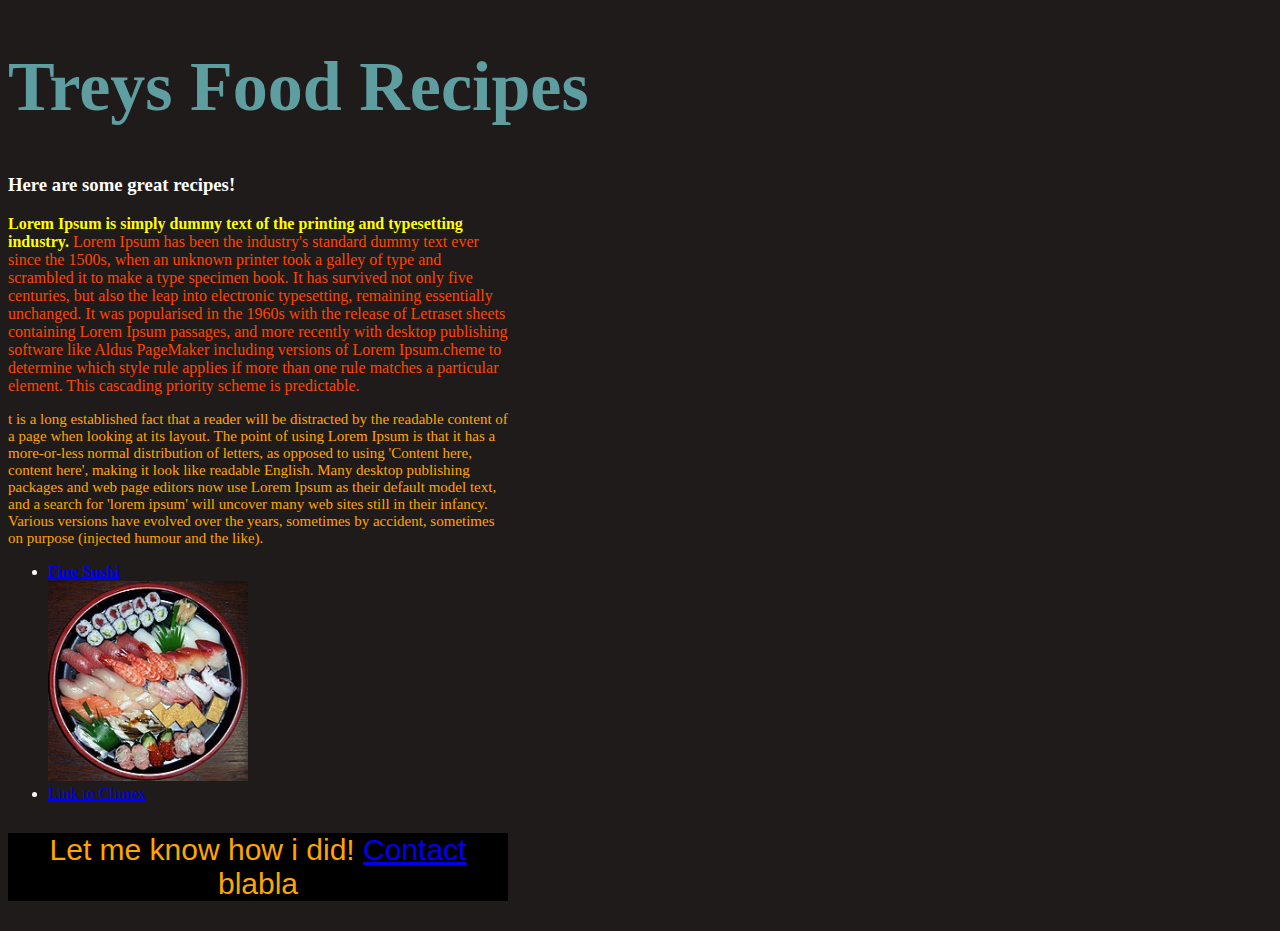
<file: index.html>
<!DOCTYPE html>
<html lang="en">
<head>
    <meta charset="UTF-8">
    <meta http-equiv="X-UA-Compatible" content="IE=edge">
    <meta name="viewport" content="width=device-width, initial-scale=1.0">
    <title>Home Page</title>
    <link rel="stylesheet" href="./css/style.css">
</head>
<body>
    <h1>Treys Food Recipes</h1>
    <h3>Here are some great recipes!</h3>
    <div class="top-section">
        <p class="intro"> <span class="highlight">Lorem Ipsum is simply dummy text of the printing and typesetting industry.</span> Lorem Ipsum has been the industry's standard dummy text ever since the 1500s, when an unknown printer took a galley of type and scrambled it to make a type specimen book. It has survived not only five centuries, but also the leap into electronic typesetting, remaining essentially unchanged. It was popularised in the 1960s with the release of Letraset sheets containing Lorem Ipsum passages, and more recently with desktop publishing software like Aldus PageMaker including versions of Lorem Ipsum.cheme to determine which style rule applies if more than one rule matches a particular element. This cascading priority scheme is predictable. </p>
    </div>
    <div class="bottom-section">
    <p class="outro">t is a long established fact that a reader will be distracted by the readable content of a page when looking at its layout. The point of using Lorem Ipsum is that it has a more-or-less normal distribution of letters, as opposed to using 'Content here, content here', making it look like readable English. Many desktop publishing packages and web page editors now use Lorem Ipsum as their default model text, and a search for 'lorem ipsum' will uncover many web sites still in their infancy. Various versions have evolved over the years, sometimes by accident, sometimes on purpose (injected humour and the like).</p>
    </div>
    <ul>
        <li>
            <a href="./pages/recipes/sushi.html"> <strong>Fine Sushi <br> </strong> 
            <img class="sushi" src="./img/Sushi_platter.jpg" alt="Sushi plate">
        </a> 
        </li>

        <li><a href="./pages/recipes/climex.html"> Link to Climex</a></li>
    </ul>
</body>
<footer>
    <div class = "footer">
        <p>Let me know how i did! <a href="https://about.facebook.com/" target="_blank"> Contact</a> blabla</p>
    </div>
</footer>
</html>
</file>
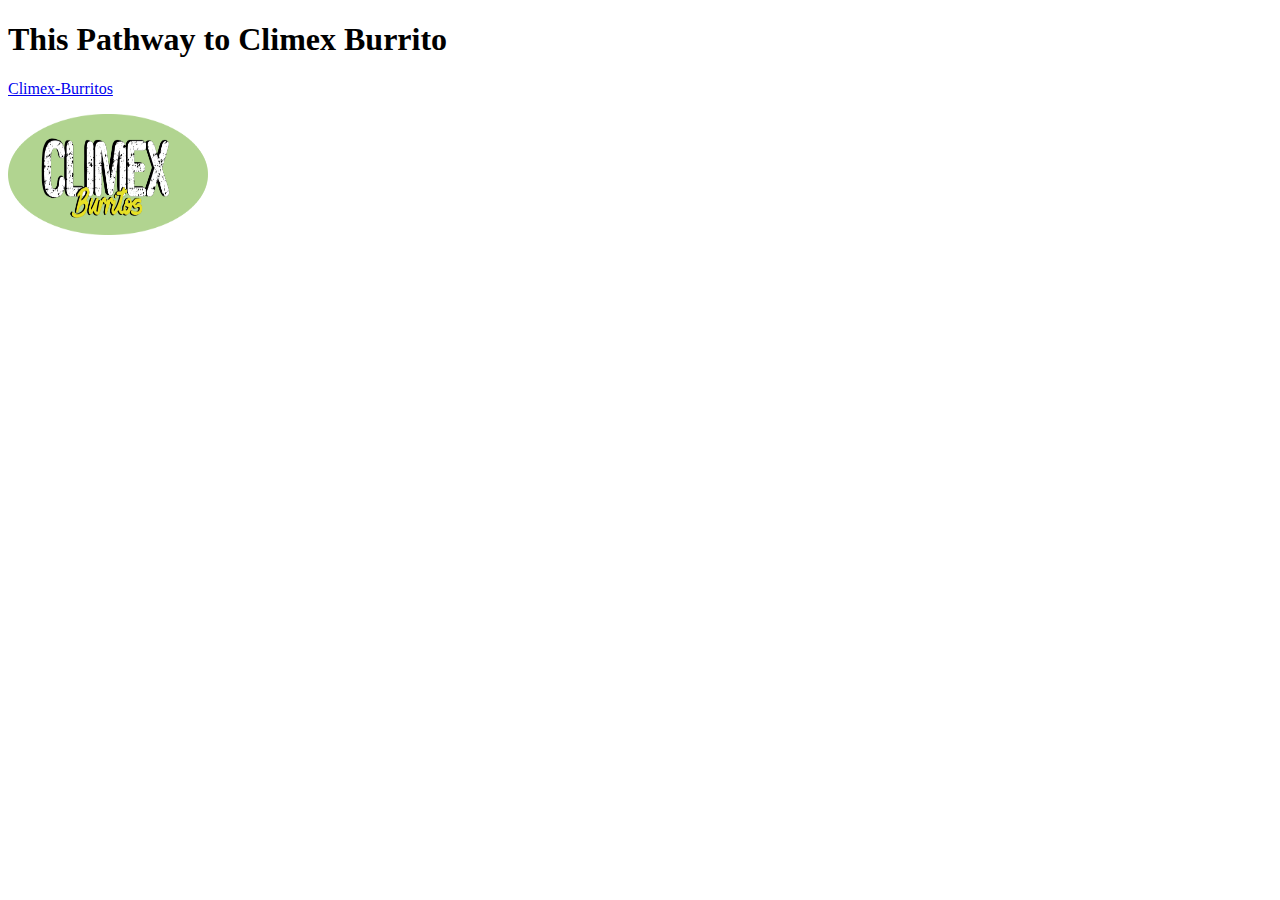
<file: pages/recipes/climex.html>
<!DOCTYPE html>
<html lang="en">
<head>
    <meta charset="UTF-8">
    <title>Climex Burrito</title>
</head>
<body>
    <h1>This Pathway to Climex Burrito</h1>
    <a href="https://www.climex-burritos.de">Climex-Burritos 
        <p><img src="../../img/logo.png" width="200" height="121" alt="Climex Burrito logo"></p>
    </a>
</body>
</html>
</file>
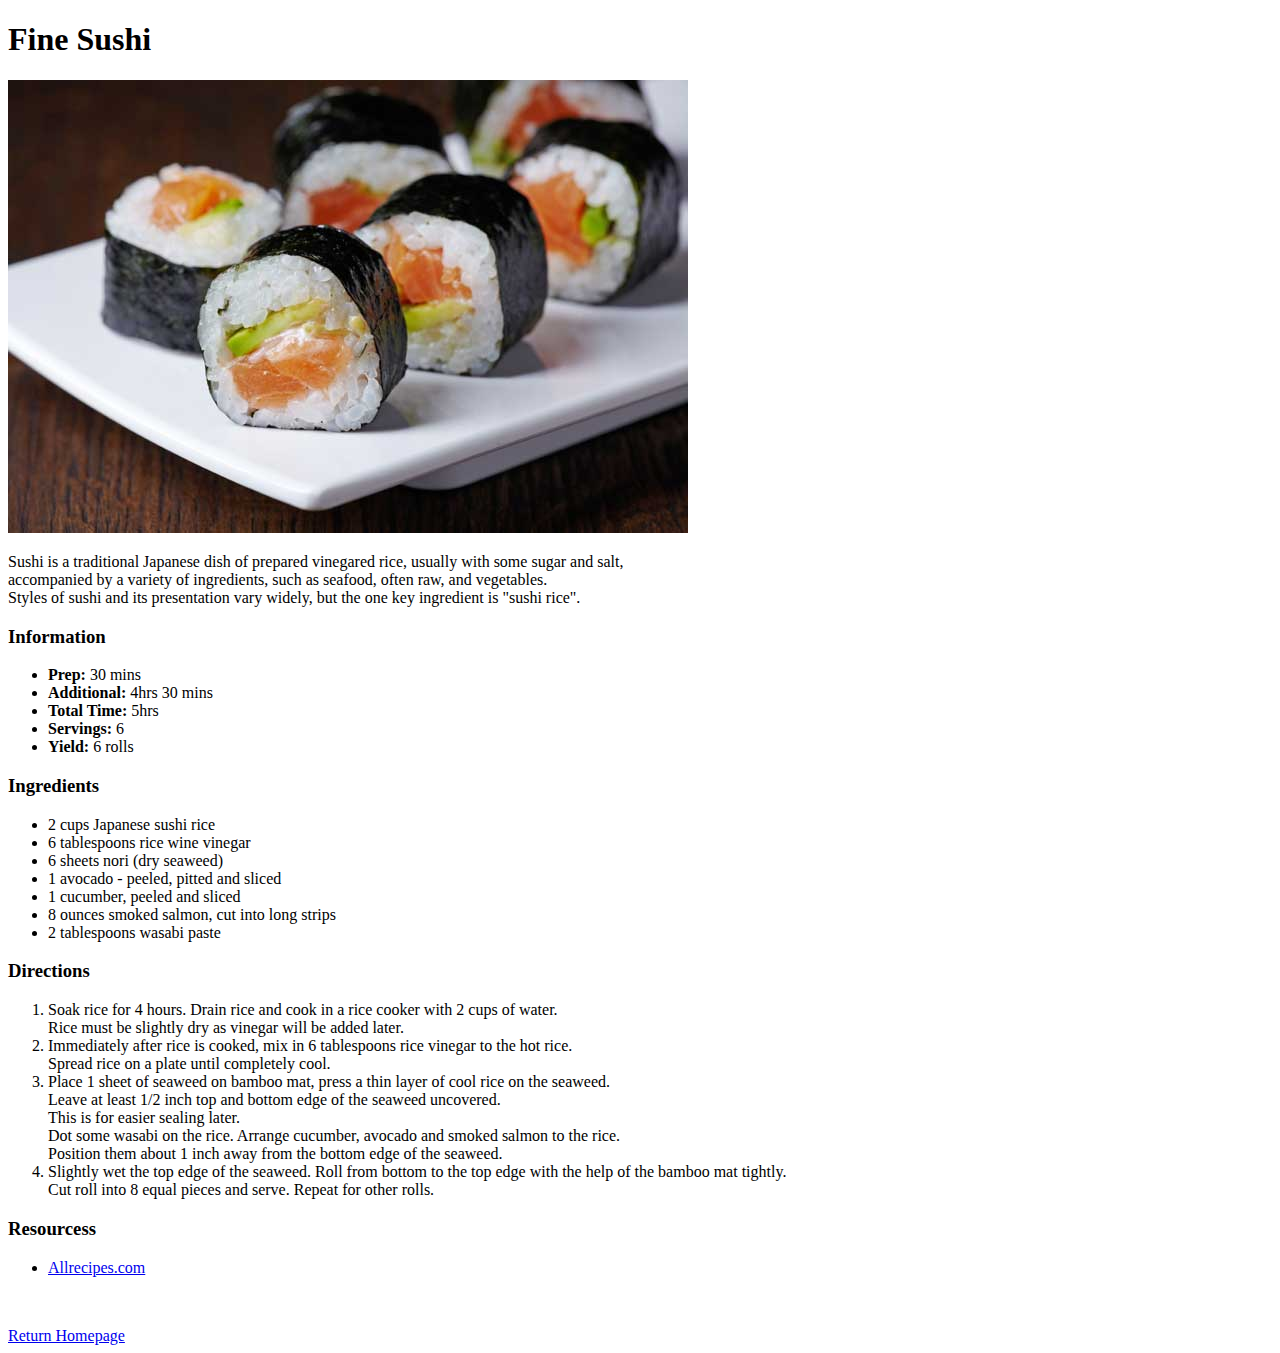
<file: pages/recipes/sushi.html>
<!DOCTYPE html>
<html lang="en">
<head>
    <meta charset="UTF-8">
    <title>Fine Sushi</title>
</head>
<body>
    <h1>Fine Sushi</h1>
    <img src="../../img/sushi.jpg" alt="Roll of Sushi">
    <p>Sushi is a traditional Japanese dish of prepared vinegared rice, usually with some sugar and salt, <br> accompanied by a variety of ingredients, such as seafood, often raw, and vegetables. <br> Styles of sushi and its presentation vary widely, but the one key ingredient is "sushi rice".</p>
    <h3>Information</h3>
    <ul>
        <li> <strong>Prep:</strong> 30 mins</li>
        <li> <strong>Additional:</strong> 4hrs 30 mins</li>
        <li> <strong>Total Time:</strong> 5hrs</li>
        <li> <strong>Servings:</strong> 6</li>
        <li> <strong>Yield:</strong> 6 rolls</li>
    </ul>
    <h3>Ingredients</h3>
    <ul>
        <li>2 cups Japanese sushi rice </li>
        <li>6 tablespoons rice wine vinegar </li>
        <li>6 sheets nori (dry seaweed) </li>
        <li>1 avocado - peeled, pitted and sliced </li>
        <li>1 cucumber, peeled and sliced </li>
        <li>8 ounces smoked salmon, cut into long strips </li>
        <li>2 tablespoons wasabi paste </li>
    </ul>
    <h3>Directions</h3>
    <ol>
        <li>Soak rice for 4 hours. Drain rice and cook in a rice cooker with 2 cups of water. <br> Rice must be slightly dry as vinegar will be added later.</li>
        <li>Immediately after rice is cooked, mix in 6 tablespoons rice vinegar to the hot rice. <br> Spread rice on a plate until completely cool.</li>
        <li>
            Place 1 sheet of seaweed on bamboo mat, press a thin layer of cool rice on the seaweed. <br> 
            Leave at least 1/2 inch top and bottom edge of the seaweed uncovered. <br>
            This is for easier sealing later.
            <br> Dot some wasabi on the rice. Arrange cucumber, avocado and smoked salmon to the rice. 
            <br> Position them about 1 inch away from the bottom edge of the seaweed.
        </li>
        <li>
            Slightly wet the top edge of the seaweed. Roll from bottom to the top edge with the help of the bamboo mat tightly.
            <br> Cut roll into 8 equal pieces and serve. Repeat for other rolls.
        </li>
    </ol>
    <h3>Resourcess</h3>
    <ul>
        <li><a href="https://www.allrecipes.com/recipe/19511/smoked-salmon-sushi-roll/">Allrecipes.com</a></li>
    </ul>
    <p> <br> </p>
    <a href="../../index.html">Return Homepage</a>
</body>
</html>
</file>
<file: css/style.css>
body {
    background-color: rgb(31, 27, 27);
    color: white;
}

p {
    color:orange;
}

div {
    width: 500px;
}

span {
    color: yellow;
}

h1 {
    font-size: 70px;
    color: cadetblue;
}

.top-section {

}

.bottom-section {

}

.intro {
    color: orangered;
}

.outro {
    font-size: 15px;
}

.highlight {
    font-weight: bold;
}

.footer {
    text-align: center;
    background-color: black;
    color: rgb(255, 255, 255);
    font-family: Arial, Helvetica, sans-serif;
    font-size: 30px;
}
/*  Always use height and width to reserve the space in the page so
if the pic takes longer to load it can occupy the space so
it does not shift other content. */
.sushi {
    height: auto;
    width: 200px;
}
</file>
